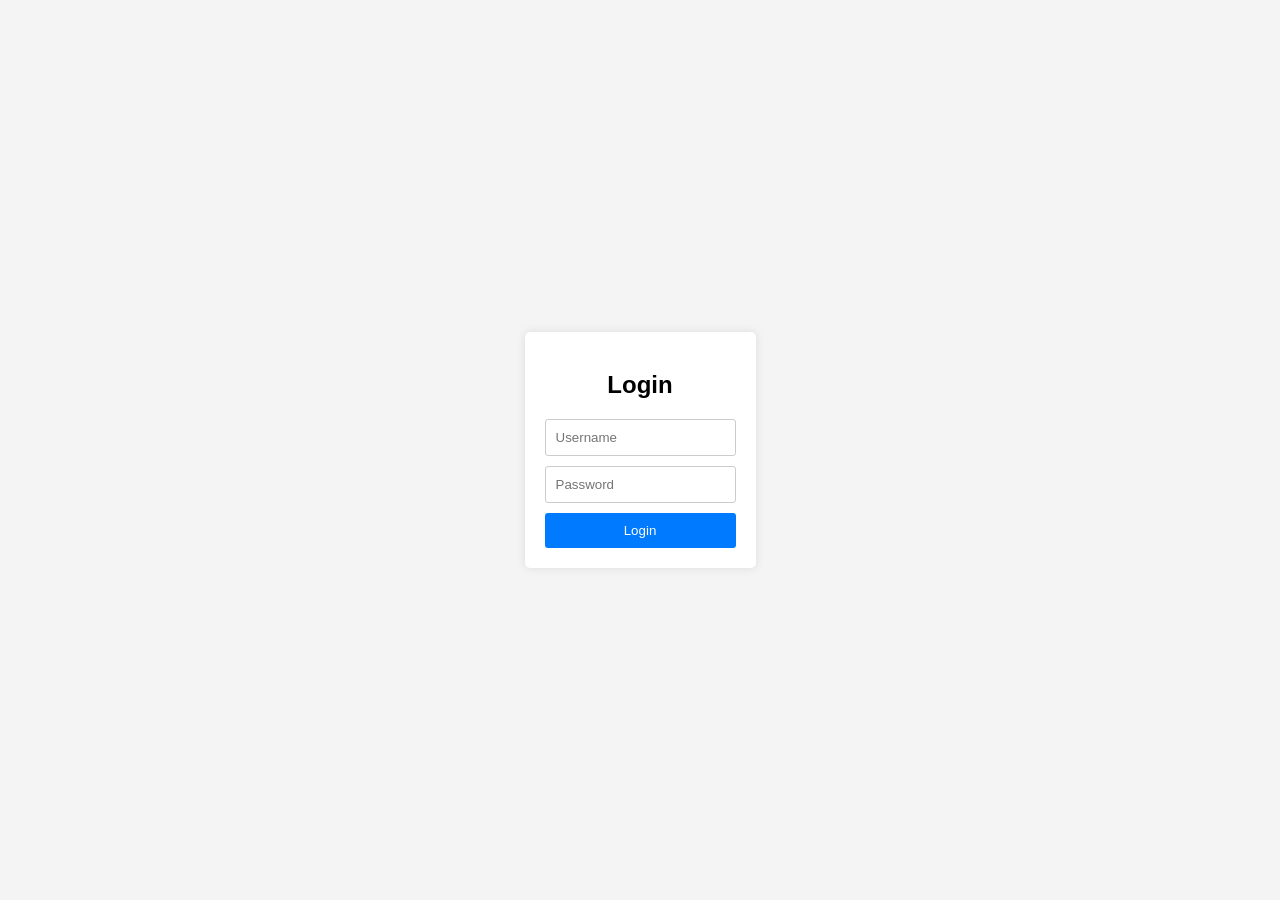
<file: index.html>
<!DOCTYPE html>
<html lang="en">
<head>
    <meta charset="UTF-8">
    <meta name="viewport" content="width=device-width, initial-scale=1.0">
    <title>Main Page</title>
    <link rel="stylesheet" href="css/style.css">
</head>
<body>
    <script>
        // Simple authentication check
        if (!sessionStorage.getItem('authenticated')) {
            window.location.href = 'login.html';
        } else {
            window.location.href = 'dashboard.html';
        }
    </script>
</body>
</html>
</file>
<file: css/style.css>
body {
    font-family: Arial, sans-serif;
    background-color: #f4f4f4;
    margin: 0;
    padding: 0;
    display: flex;
    justify-content: center;
    align-items: center;
    height: 100vh;
}

.container {
    background-color: #fff;
    padding: 20px;
    border-radius: 5px;
    box-shadow: 0 0 10px rgba(0, 0, 0, 0.1);
}

form {
    display: flex;
    flex-direction: column;
}

h2 {
    text-align: center;
    margin-bottom: 20px;
}

input {
    padding: 10px;
    margin-bottom: 10px;
    border: 1px solid #ccc;
    border-radius: 3px;
}

button {
    padding: 10px;
    background-color: #007bff;
    color: #fff;
    border: none;
    border-radius: 3px;
    cursor: pointer;
}

button:hover {
    background-color: #0056b3;
}

header {
    background-color: #007bff;
    color: #fff;
    padding: 10px 20px;
    display: flex;
    justify-content: space-between;
    align-items: center;
    position: absolute;
    top: 0;
    left: 0;
    right: 0;
}
</file>
